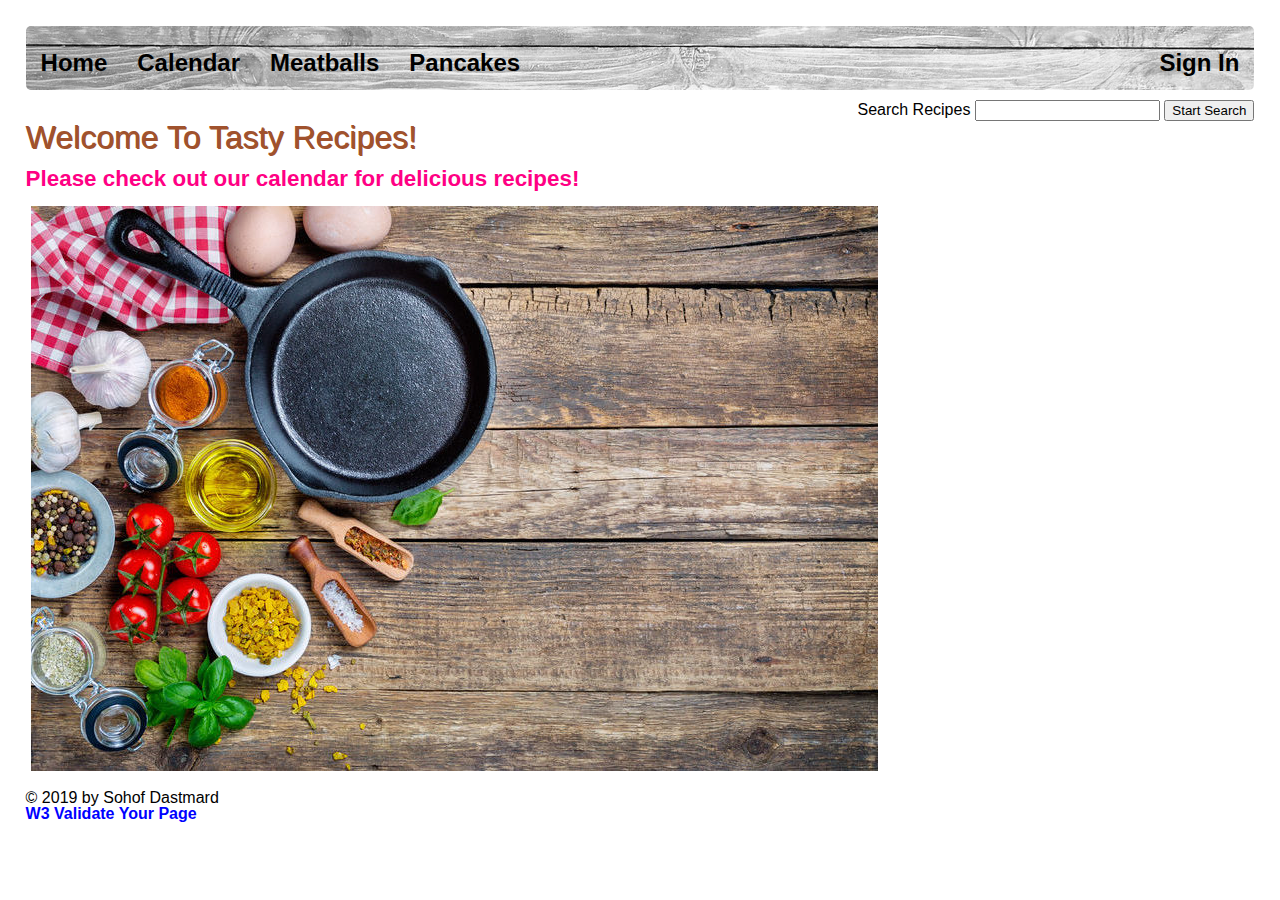
<file: public_html/index.html>
<!DOCTYPE html>
 <!-- The language is declared with the lang attribute. Declaring a language is important for accessibility 
    applications (screen readers) and search engines: -->
<html lang="en-US"> 
    <head>
        <title>Tasty Recipes </title>
        <meta charset="UTF-8">
        <meta name="viewport" content="width=device-width, initial-scale=1.0">
        <link type="text/css" rel="stylesheet" href="css/reset.css">
        <link type="text/css" rel="stylesheet" href="css/style.css">
        <!-- Set icon for title bar. Can only be .png or .ico file -->
        <link rel="icon" type="image/png" href="pix/favicon.png"/>

    </head>
     <!--  The <head> element is a container for metadata placed between the <html> tag and the <body> tag. 
     Metadata typically define the document title, character set, styles, links, scripts, and other meta information. 
     The following tags placed inside <head> describe metadata: <title>, <style>, <meta>, <link>, <script>, and <base>. 
     The <title>, element defines the title of the document, and is required in all HTML/XHTML documents. It
     a)  defines a title in the browser tab. b) provides a title for the page when it is added to favorites. 
     c) displays a title for the page in search engine results
     The <style> element is used to define style information for a single HTML page. 
     The <meta> element is used to specify which character set is used, page description, keywords, author, and other metadata. 
     Metadata is used by browsers (how to display content), by search engines (keywords), and other web services.
 -->
    <body>
        <nav>
            <ul class="navleft">
                <li><a href="index.html">Home </a> </li>
                <li><a href="calendar.html">Calendar</a> </li>
                <li><a href="recipes/meatballs.html">Meatballs</a> </li>
                <li><a href="recipes/panncakes.html">Pancakes</a> </li>
                <li id="signin"><a href=""> Sign In</a> </li>     

            </ul>                    
        </nav>
        <header>
               
        </header>
        <!-- Content inside Main should be unique to the document, it should
        not contain any content that is repeated across documents such as side bars, navigation links etc -->
        <main>
            <div id="searchbar"> 
                <form action="/action_page.php">
                        Search Recipes
                        <!-- input type="search" is used for search fields (behaves like a regular text field) -->
                        <input type="search" name="search">
                        <input type="submit" class="submitbutton" value="Start Search" name="submit">
                </form>  
            </div>
            <h1>Welcome To Tasty Recipes! </h1> 
            <!-- attribute title provides tooltip info when mouse is hovered over the element  -->
            <h2 title="Click on the calendar link above">Please check out our calendar for delicious recipes!</h2>
            <figure> <img class="frontpics" src="pix/background.jpg" alt="Background Kitchen Table" /> </figure>      

        </main>

        <footer>
            &copy; 2019 by Sohof Dastmard <br/>
            <!-- target blank opens in a new window or tab-->
            <a href="https://validator.w3.org/" target="_blank">W3 Validate Your Page</a>
        </footer>
    </body>
</html>
</file>
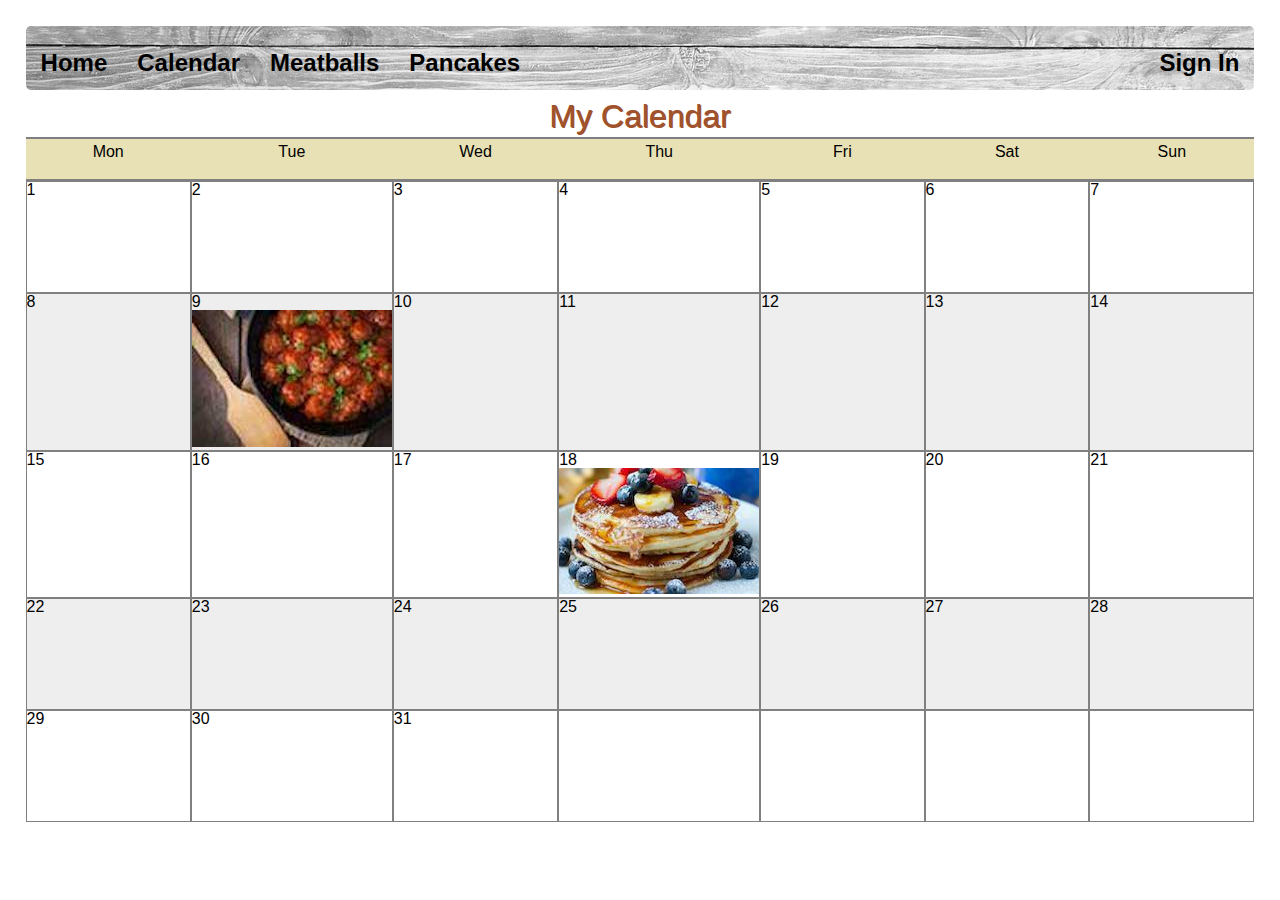
<file: public_html/calendar.html>
<!DOCTYPE html>
<!--
To change this license header, choose License Headers in Project Properties.
To change this template file, choose Tools | Templates
and open the template in the editor.
-->
<html lang="en-US">
    <head>
        <title>Calendar</title>
        <meta charset="UTF-8">
        <meta name="viewport" content="width=device-width, initial-scale=1.0">
        <link type="text/css" rel="stylesheet" href="css/reset.css">
        <link type="text/css" rel="stylesheet" href="css/style.css">
    </head>
    <body>
        <nav>
            <ul class="navleft">
                <li><a href="index.html">Home </a> </li>
                <li><a href="calendar.html">Calendar</a> </li>
                 <li><a href="recipes/meatballs.html">Meatballs</a> </li>
                <li><a href="recipes/panncakes.html">Pancakes</a> </li>
                <li id="signin"><a href=""> Sign In</a> </li>     

            </ul>                    
        </nav>
        <h1 style="text-align: center;margin-bottom: 5px"> My Calendar</h1>
        
        
        <table>
            <tr> 
            <th>Mon</th> <th>Tue</th> <th>Wed</th> <th>Thu</th> <th>Fri</th><th>Sat</th><th>Sun</th>
            </tr>
            <tr> 
             <td>1</td>   <td>2 </td>  <td> 3</td>  <td>4 </td>  <td> 5</td>  <td>6</td>  <td>7 </td>
            </tr>
             <tr> 
                 <td>8</td> 
                 <td>9 <br/> <a href="recipes/meatballs.html"> 
                         <img class="thumbnail" src="pix/meatballs-small.jpg" alt="Meatballs"> </a> </td>  
                         <td>10</td>  <td>11 </td>  <td>12</td>  <td>13</td>  <td>14 </td>
            </tr>
             <tr> 
             <td>15</td>   <td>16 </td>  <td>17</td>  
             <td>18 <br/><a href="recipes/panncakes.html"> 
                         <img class="thumbnail" src="pix/panncakes-small.jpg" alt="panncakes"> </a></td>  
             <td>19</td>  <td>20</td>  <td>21 </td>
            </tr>
             <tr> 
             <td>22</td>   <td>23 </td>  <td>24</td>  <td>25</td>  <td>26</td>  <td>27</td>  <td>28 </td>
            </tr>
             <tr> 
             <td>29</td>   <td>30</td>  <td>31</td>  <td></td>  <td></td>  <td></td>  <td></td>
            </tr>
        </table>

   
 <!-- W3schools says we should set img size otherwise the page might flicker while loading images !-->
       
        
         
  
    </body>
</html>
</file>
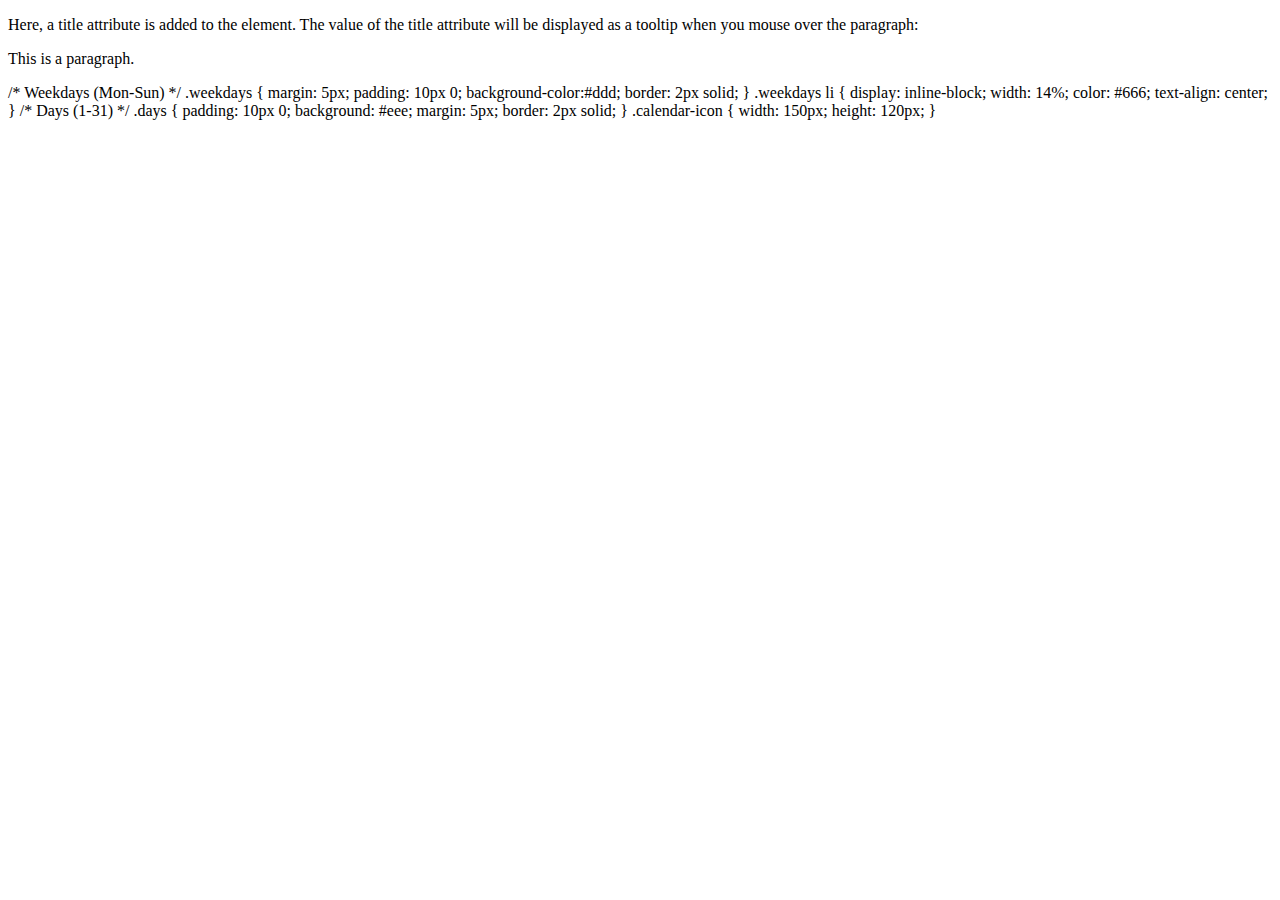
<file: public_html/reminders.html>
<!DOCTYPE html>
<!--
To change this license header, choose License Headers in Project Properties.
To change this template file, choose Tools | Templates
and open the template in the editor.
-->
<html>
    <head>
        <title>TODO supply a title</title>
        <meta charset="UTF-8">
        <meta name="viewport" content="width=device-width, initial-scale=1.0">
    </head>
    <body>
        
        
     <p>Here, a title attribute is added to the element. The value of the title attribute will be displayed as a tooltip when you mouse over the paragraph:
     </p> 
      <p title="I'm a tooltip">
    This is a paragraph.
    </p>  
        
        
    </body>
</html>




/* Weekdays (Mon-Sun) */
.weekdays {
    margin: 5px;
    padding: 10px 0;
    background-color:#ddd;
    border: 2px solid;
}

.weekdays li {
    display: inline-block;
    width: 14%;
    color: #666;
    text-align: center;
}

/* Days (1-31) */
.days {
    padding: 10px 0;
    background: #eee;
    margin: 5px;
    border: 2px solid;

}

.calendar-icon {
width: 150px;
height: 120px;
}

   <!--  HTML5 introduced a method to let web designers take control over the viewport, through the <meta> tag. 
        The viewport is the user's visible area of a web page. It varies with the device, and will be smaller on a 
        mobile phone than on a computer screen. Setting viewport gives the browser ins on how to control the pages 
   dimensions and scaling -->
   
 <!--  <script type="text/javascript" src="bower_components/jquery/dist/jquery.js"></script>
        <script type="text/javascript" src="bower_components/jquery-ui/jquery-ui.js"></script>   -->
</file>
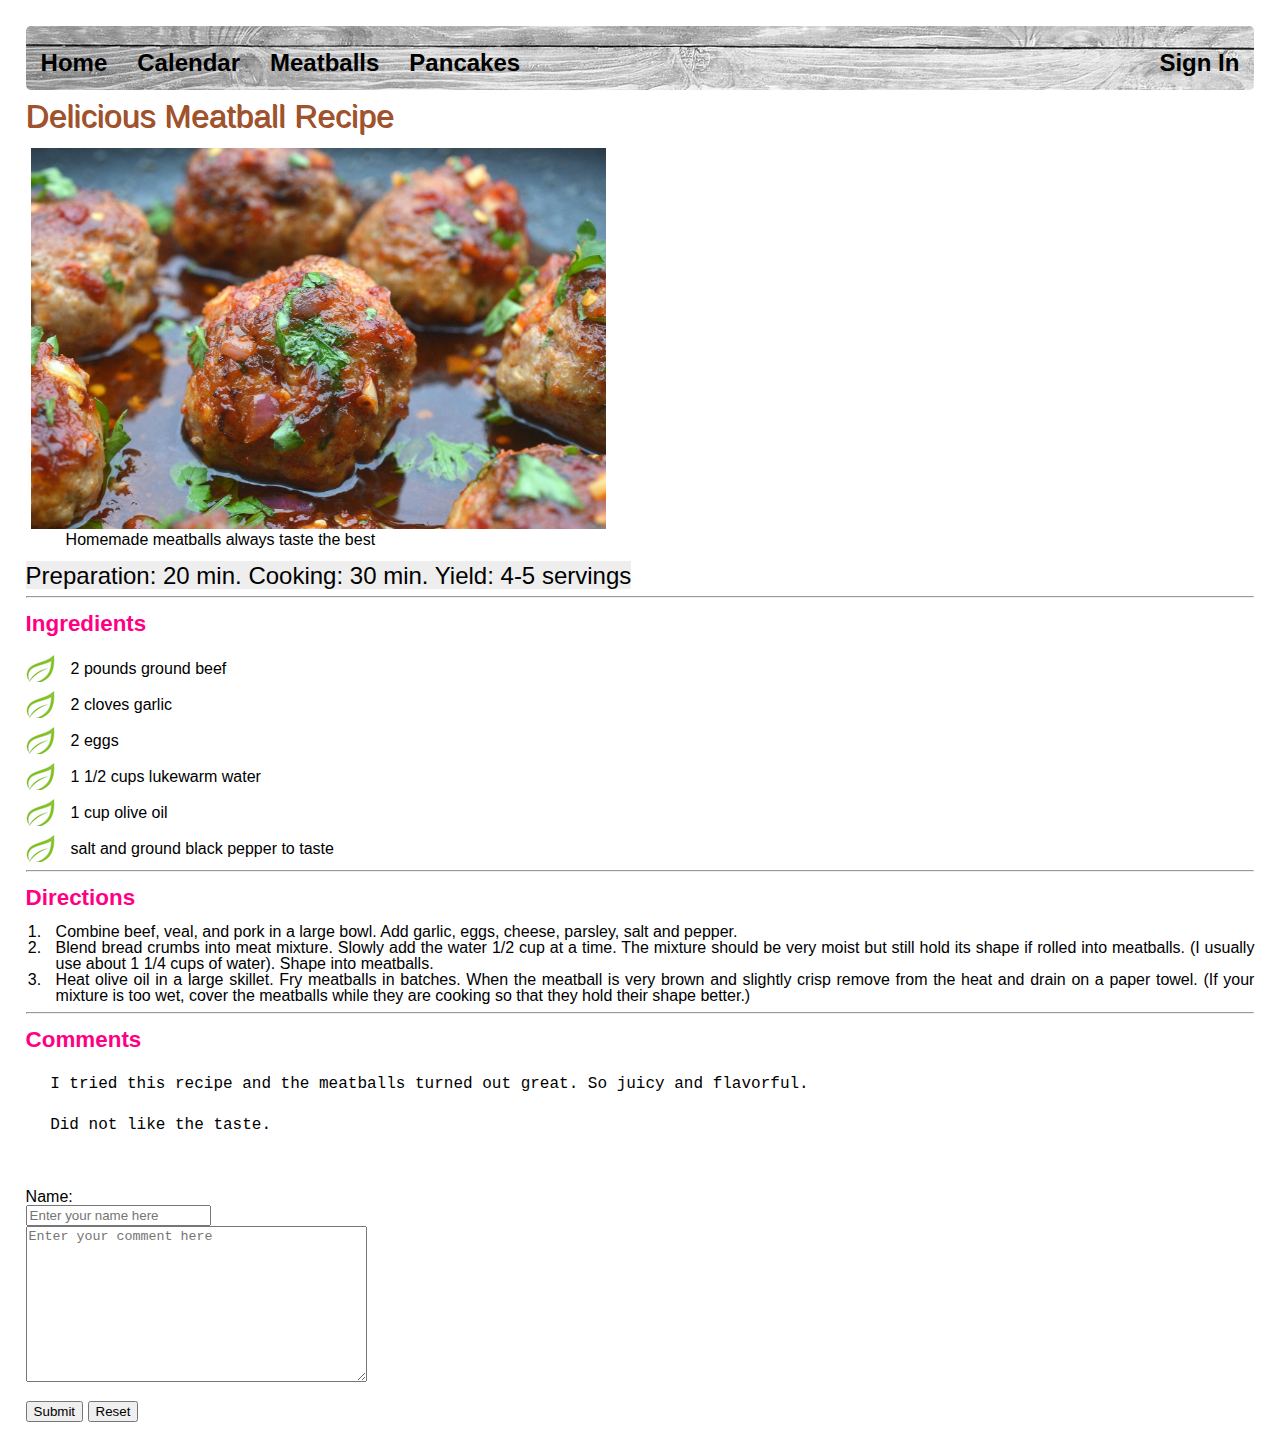
<file: public_html/recipes/meatballs.html>
<!DOCTYPE html>

<html lang="en">
    <head>
        <title> Meatball Recipe</title>
        <meta charset="UTF-8">
        <meta name="viewport" content="width=device-width, initial-scale=1.0">
        <link type="text/css" rel="stylesheet" href="../css/reset.css">
        <link type="text/css" rel="stylesheet" href="../css/style.css">
       <!-- Set icon for title bar. Can only be .png or .ico file -->
        <link rel="icon" type="image/png" href="../pix/favicon.png"/>

    </head>
    <body>
        <nav>
            <ul class="navleft">
                <li><a href="../index.html">Home </a> </li>
                <li><a href="../calendar.html">Calendar</a> </li>
                <li><a href="meatballs.html">Meatballs</a> </li>
                <li><a href="panncakes.html">Pancakes</a> </li>
                <li id="signin"><a href="">Sign In</a> </li>     

            </ul>                    
        </nav>        
        <h1>Delicious Meatball Recipe</h1>
        <figure>
            <img src="../pix/meatballs-big.jpg" alt="Meatballs" class="frontpics" style="width:50%;"/>

            <figcaption>Homemade meatballs always taste the best </figcaption>
        </figure>
        
        <div class="preptime"> <span>Preparation: 20 min. </span> <span>Cooking: 30 min. </span><span>Yield: 4-5 servings </span>  </div>
        
        <section class="ingredients">
            <hr/>
            <h2>Ingredients</h2>

            <ul class="ingredients">
                <li>2 pounds ground beef </li>
                <li>2 cloves garlic </li>
                <li>2 eggs </li>
                <li>1 1/2 cups lukewarm water </li>
                <li>1 cup olive oil</li>
                <li>salt and ground black pepper to taste</li>

            </ul>
        </section>

        <section class="directions">
            <hr/>
            <h2>Directions</h2>
            <ol class="directions">
                <li><p class="directions"> Combine beef, veal, and pork in a large bowl. Add garlic, eggs, cheese, parsley, salt and pepper.</p></li>
                <li><p class="directions"> Blend bread crumbs into meat mixture. Slowly add the water 1/2 cup at a time. The mixture should 
                        be very moist but still hold its shape if rolled into meatballs. (I usually use about 1 1/4 cups 
                        of water). Shape into meatballs.</p></li>
                <li><p class="directions">Heat olive oil in a large skillet. Fry meatballs in batches. When the meatball is very brown and 
                        slightly crisp remove from the heat and drain on a paper towel. (If your mixture is too wet, cover 
                        the meatballs while they are cooking so that they hold their shape better.) </p></li>
            </ol>
            <hr/>
        </section>
         <section class="comments">
            <h2>Comments</h2>
        <div class="comment-section">
             <div class ="comment">
                <p> I tried this recipe and the meatballs turned out great. So juicy and flavorful. </p>
            </div>
             <div class ="comment">
                <p> Did not like the taste.  </p>
            </div>
        </div>
        </section>
       <br><br>
       
       <!--target attribute specifies if the submitted result will open in a new browser tab, a frame, or in the 
       current window.  If the name attribute is omitted, data of that input field will not be sent at all. -->
      <form action="/submit-comment.php" method="get" target="_self">
        Name:<br>
        <input type="text" name="name" placeholder="Enter your name here">
        <br>
        <textarea name="comment" placeholder="Enter your comment here" rows="10" cols="40"></textarea>
        <br><br>
        <input type="submit" class="submitbutton" value="Submit">
        <input type="reset" class="submitbutton" value="Reset">
      </form> 
  
        
    </body>
</html>
</file>
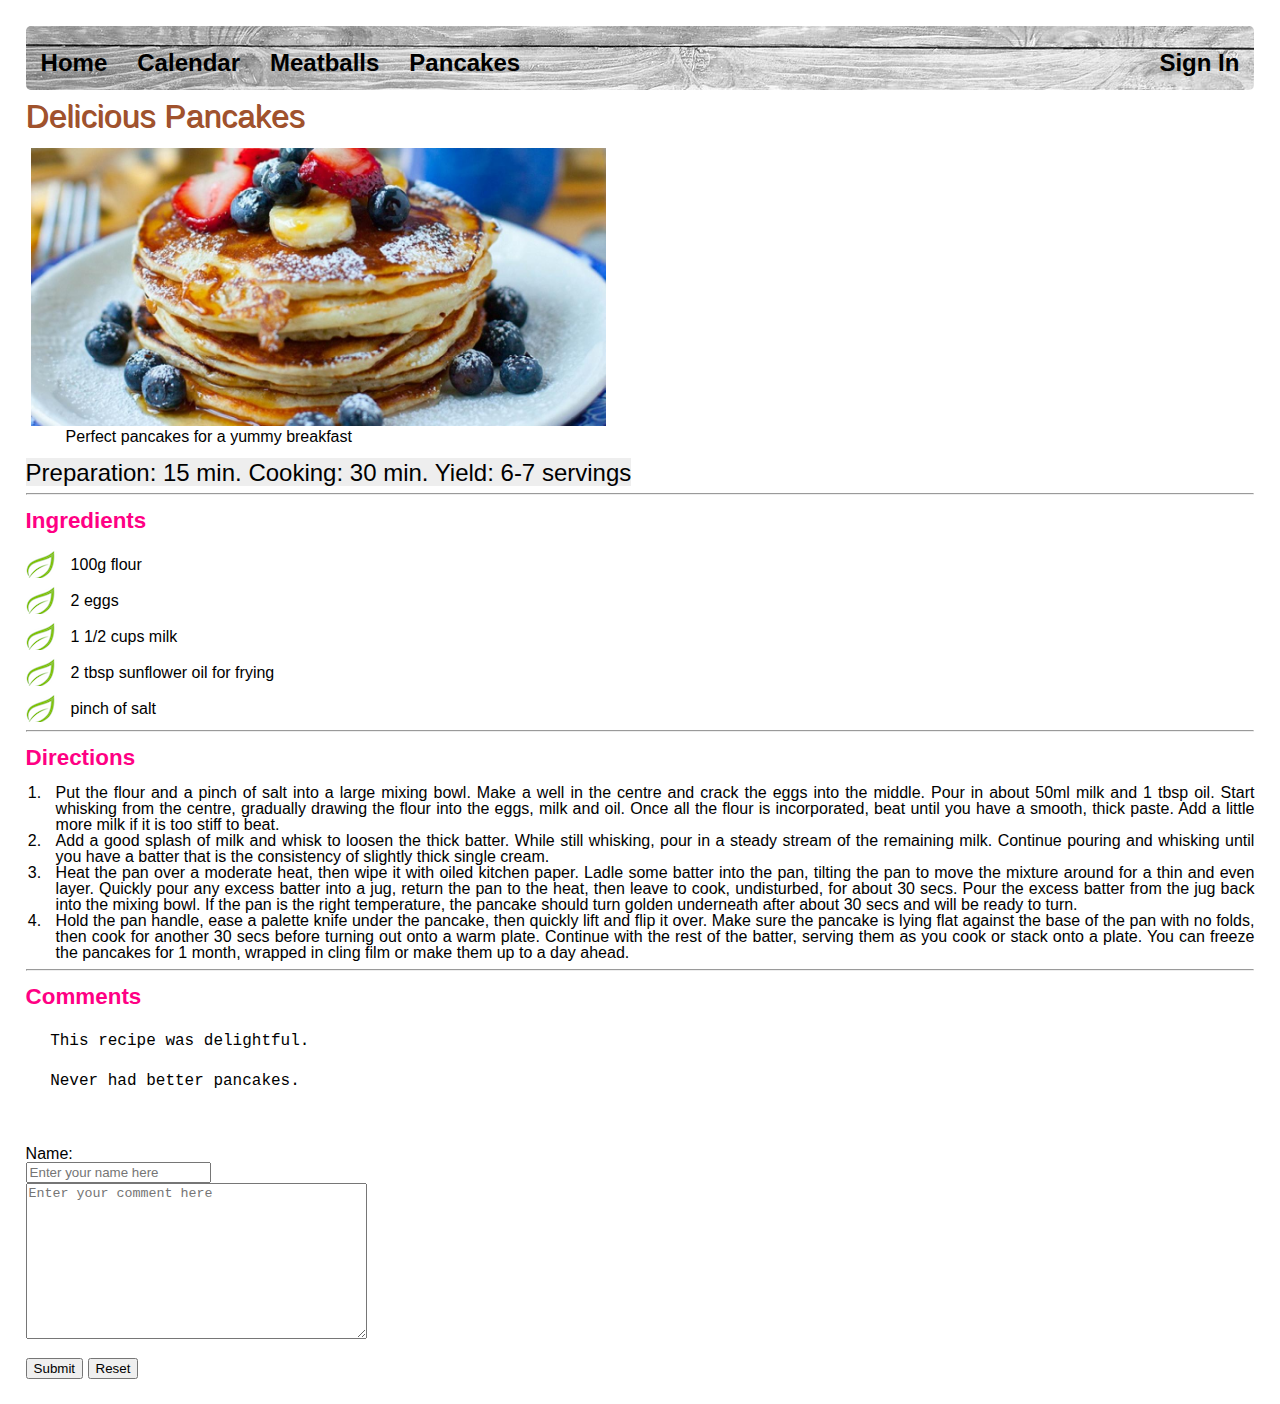
<file: public_html/recipes/panncakes.html>
<!DOCTYPE html>

<html lang="en">
    <head>
        <title> Pancakes Recipe</title>
        <meta charset="UTF-8">
        <meta name="viewport" content="width=device-width, initial-scale=1.0">
        <link type="text/css" rel="stylesheet" href="../css/reset.css">
        <link type="text/css" rel="stylesheet" href="../css/style.css">
       <!-- Set icon for title bar. Can only be .png or .ico file -->
        <link rel="icon" type="image/png" href="../pix/favicon.png"/>

    </head>
    <body>
        <nav>
            <ul class="navleft">
                <li><a href="../index.html">Home </a> </li>
                <li><a href="../calendar.html">Calendar</a> </li>
                <li><a href="meatballs.html">Meatballs</a> </li>
                <li><a href="panncakes.html">Pancakes</a> </li>
                <li id="signin"><a href=""> Sign In</a> </li>     

            </ul>                    
        </nav>
        <h1>Delicious Pancakes </h1>
        <figure>
            <img src="../pix/panncakes.jpg" alt="Pancakes" class="frontpics" style="max-width:50%;"/>

            <figcaption>Perfect pancakes for a yummy breakfast</figcaption>
        </figure>
       
        <div class="preptime"> <span>Preparation: 15 min. </span> <span>Cooking: 30 min. </span><span>Yield: 6-7 servings </span>  </div>
        
        <section class="ingredients">
            <hr/>
            <h2>Ingredients</h2>
            
            <ul class="ingredients">
                <li>100g flour  </li>
                <li>2 eggs </li>
                <li>1 1/2 cups milk  </li>
                <li>2 tbsp sunflower oil for frying</li>
                <li>pinch of salt</li>

            </ul> 
        </section>
      
        <section class="directions" > 
        <hr/>    
        <h2>Directions</h2>
       
        <ol class="directions">
            <li><p class="directions">
                    Put the flour and a pinch of salt into a large mixing bowl. Make a well in the centre 
                    and crack the eggs into the middle. Pour in about 50ml milk and 1 tbsp oil. Start whisking from the 
                    centre, gradually drawing the flour into the eggs, milk and oil. Once all the flour is incorporated, 
                    beat until you have a smooth, thick paste. Add a little more milk if it is too stiff to beat.
                </p></li>
            <li><p class="directions">
                    Add a good splash of milk and whisk to loosen the thick batter. While still whisking, 
                    pour in a steady stream of the remaining milk. Continue pouring and whisking until you have a batter 
                    that is the consistency of slightly thick single cream.
                </p></li>
            <li><p class="directions">
                    Heat the pan over a moderate heat, then wipe it with oiled kitchen paper. Ladle some batter into the pan, 
                    tilting the pan to move the mixture around for a thin and even layer. Quickly pour any excess batter 
                    into a jug, return the pan to the heat, then leave to cook, undisturbed, for about 30 secs. Pour the 
                    excess batter from the jug back into the mixing bowl. If the pan is the right temperature, the pancake 
                    should turn golden underneath after about 30 secs and will be ready to turn.    
                </p></li>
            
            <li><p class="directions">
                    Hold the pan handle, ease a palette knife under the pancake, then quickly lift and flip it over. Make sure 
                    the pancake is lying flat against the base of the pan with no folds, then cook for another 30 secs before 
                    turning out onto a warm plate. Continue with the rest of the batter, serving them as you cook or stack onto 
                    a plate. You can freeze the pancakes for 1 month, wrapped in cling film or make them up to a day ahead.
                </p></li>

        </ol>
         <hr/>
        </section>
        
         <section class="comments">
            <h2>Comments</h2>
        <div class="comment-section">
             <div class ="comment">
                <p> This recipe was delightful. </p>
            </div>
             <div class ="comment">
                <p> Never had better pancakes.  </p>
            </div>
        </div>
        </section>
       <br><br>
       
       <!--target attribute specifies if the submitted result will open in a new browser tab, a frame, or in the 
       current window.  If the name attribute is omitted, data of that input field will not be sent at all. -->
      <form action="/submit-comment.php" method="get" target="_self">
        Name:<br>
        <input type="text" name="name" placeholder="Enter your name here">
        <br>
        <textarea name="comment" placeholder="Enter your comment here" rows="10" cols="40"></textarea>
        <br><br>
        <input type="submit" class="submitbutton" value="Submit">
         <input type="reset" class="submitbutton" value="Reset">
      </form> 
    </body>
</html>
</file>
<file: public_html/css/style.css>
/*styling generel components in all pages*/
body {
   font-family: Helvetica, "Times New Roman", Coursera;
   font-size: 100%;
   margin: 2%;
   padding:0;
   background-color: #FFFFFF;
   text-align: justify;

}

h1 {color:sienna;
    font-size: 2em;
    text-align: left;
    clear:both;
    text-shadow: 1px 1px;
}
h2 {color:#ff0084;
    font-size: 1.4em;
    text-align: left;
    margin: 15px 0px;
    font-weight: bold;
}
p {margin-left:10px;
   font-size: 1em;
}
/* Styling spcific elements with id's*/
#signin {float:right;}
#searchbar{float:right;}



/* Styling picture in front page/index.html elements with id's*/
.frontpics {margin-left: -3%;
           height:auto;
           max-width: 100%;
}

/* Styling components of recipe pages. Such as lists user comments. */

.ingredients li {
  list-style-type: none;
  margin:5px -5px;
  padding:10px 5px 5px 50px;
  background: url("../pix/list-item-icon.png") no-repeat left top;
  
}

ol {
    list-style-type: decimal;
    list-style-position: outside;
    margin-left:20px
}


.preptime span{
     text-align: center;
     padding-top:1px;
     font-size: 1.5em;
    background-color: #eee;
}
.comments p { 
   font-family: "Courier New", Arial, Coursera;
   font-size: 100%;
   margin: 2%;
   padding:0;
   background-color: #FFFFFF;
   text-align: justify;
}
/* When the text-align property is set to "justify", each line is stretched so that every line has equal width, 
and the left and right margins are straight (like in magazines and newspapers)      */ 


/* Styling & layout of the navigation menu used in all pages. . */
.navleft {
    font-size: 1.5em;
    list-style-type: none;     
    border:0;
    margin: 0 0 10px 0;
    padding-top:10px;
    overflow:hidden;
    border-radius: 5px;
    background-image: url("../pix/white-wood.jpg");
    text-align: center;

}

.navleft li {
    float:left;
    color:black;
    list-style-type: none;     
    text-align: center;
    padding:15px;
}
ul.navleft a:link {
    color:black;
}
ul.navleft a:visited {
    color:black;
}
ul.navleft a:hover {
    color:white;
    font-style: italic;
}
input.submitbutton:hover {
    background:skyblue;
    }



/* Styling table in calander page*/
table {
    width:100%
    
}
th {
    width:14.2%;
    height:30px;
    padding:5px;
    border-top: 2px solid gray;
    border-bottom: 2px solid gray;

    text-align:center;
    background-color: #e8e1b5;
    border-collapse: collapse;

}
tr:nth-child(odd) {
    background-color: #eee
}
td {width:14.2%;
    height:110px;    
    border: 1px solid gray;
    border-collapse: collapse;
    
}

/* Styling link behavior */
a:link {
    color: blue;
    font-family: Helvetica, Coursera;
    font-weight: bold;
    text-decoration: none;
    background-color: transparent;
}
a:visited {
    color:blue;
    background-color: transparent;
    text-decoration: none;
}
a:hover {
    font-weight: bold;
    color:red;
    text-decoration: underline;
    background-color: transparent;

}
a:active {
    background-color: transparent;
    text-decoration: none;
}
</file>
